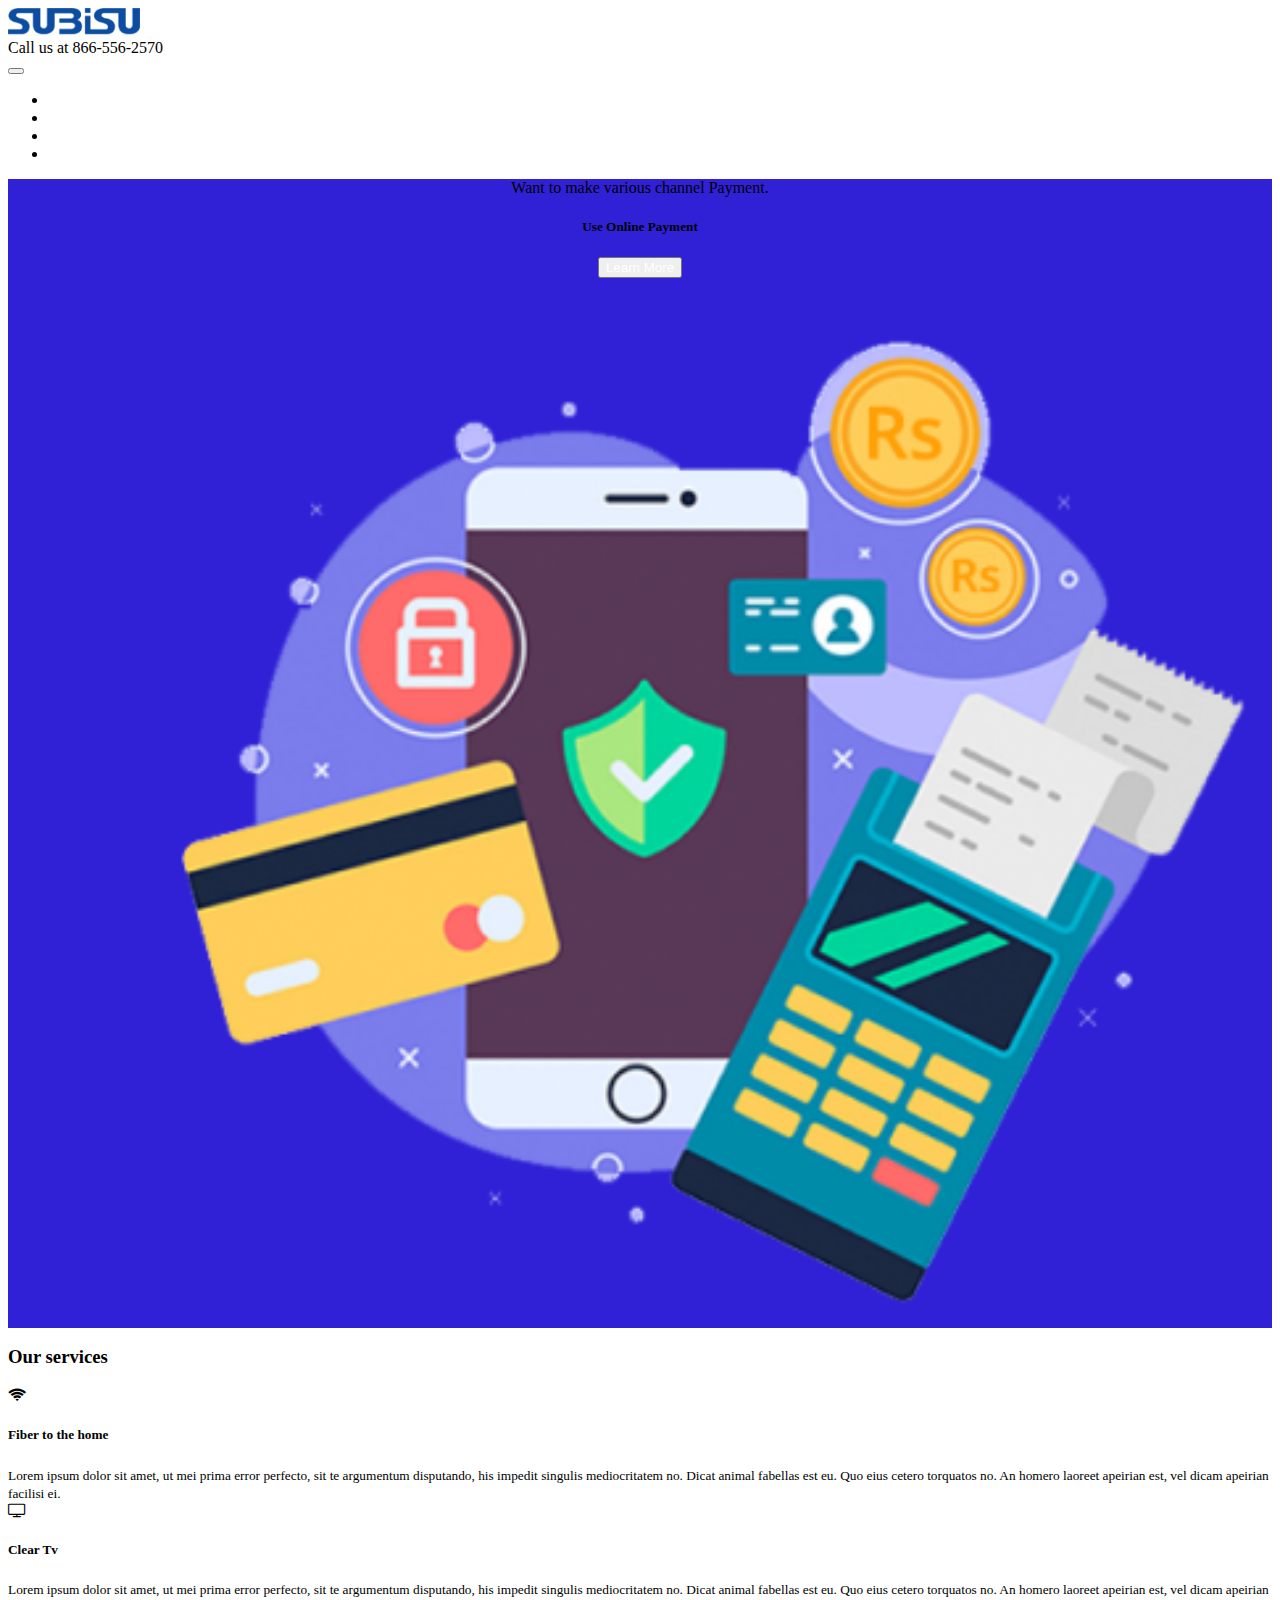
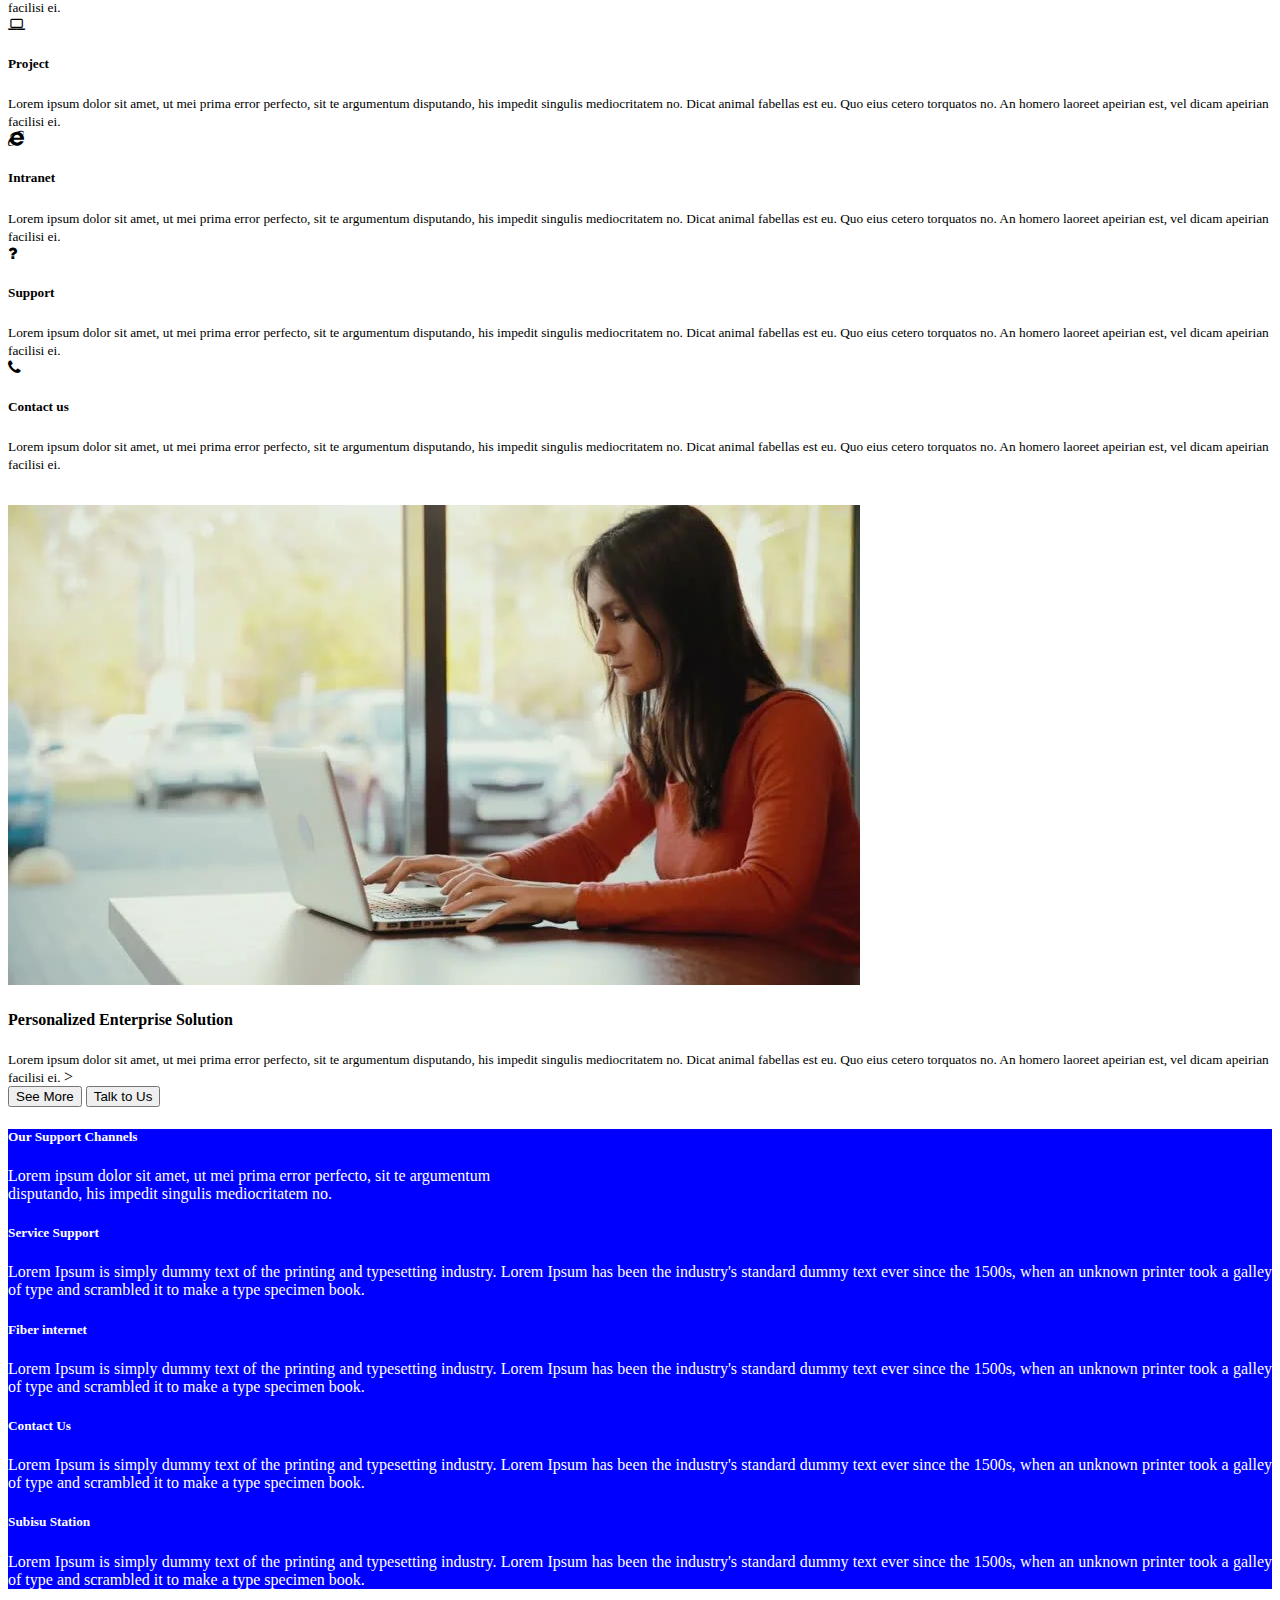
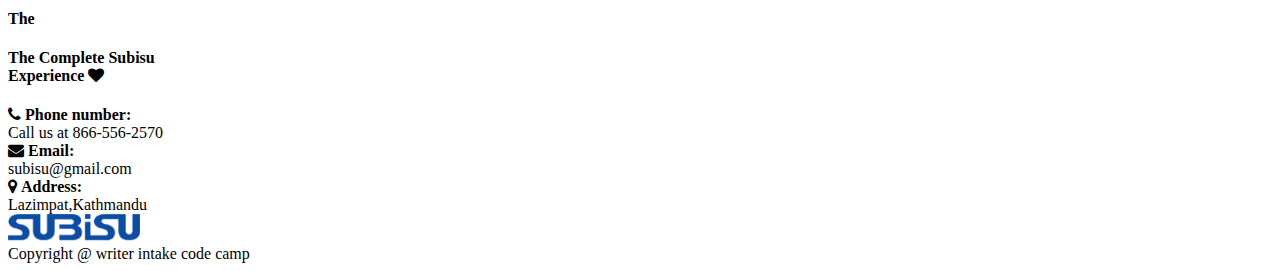
<file: index.html>
<!DOCTYPE html>
<html lang="en">

<head>
  <meta charset="UTF-8">
  <meta http-equiv="X-UA-Compatible" content="IE=edge">
  <meta name="viewport" content="width=device-width, initial-scale=1.0">

  <link href="https://cdn.jsdelivr.net/npm/bootstrap@5.1.3/dist/css/bootstrap.min.css" rel="stylesheet"
    integrity="sha384-1BmE4kWBq78iYhFldvKuhfTAU6auU8tT94WrHftjDbrCEXSU1oBoqyl2QvZ6jIW3" crossorigin="anonymous">
  <link rel="stylesheet" type="text/css" href="style.css" />
  <link rel="stylesheet"  href="Gallery.html" />
  <link rel="stylesheet"  href="Contact.html" />
  <link rel="stylesheet" href="https://cdnjs.cloudflare.com/ajax/libs/font-awesome/4.7.0/css/font-awesome.min.css">
  <title>Subisu Website</title>
</head>

<body>
  <section class="header">
    <div class="container">
      <div class="d-flex px-2 py-4">
        <div class="flex-grow-1">
          <img src="assets/img/logo-brand.png" alt="logo">
        </div>
        <div class="link"><a href="tel:8665562570">Call us at 866-556-2570</a></div>
      </div>
    </div>
  </section>
 
  <section class="nav-bar">
    <nav class="navbar navbar-expand-lg navbar-dark bg-dark">

      <div class="container d-flex justify-content-center">
        <div class="">
          <!-- <a class="navbar-brand" href="#">Navbar</a> -->
          <button class="navbar-toggler" type="button" data-bs-toggle="collapse" data-bs-target="#navbarNav"
            aria-controls="navbarNav" aria-expanded="false" aria-label="Toggle navigation">
            <span class="navbar-toggler-icon"></span>
          </button>
          <div class="collapse navbar-collapse" id="navbarNav">
            <ul class="navbar-nav text-white">
              <li class="nav-item">
                <a class="nav-link active " aria-current="page" href="#">Home</a>
              </li>
              <li class="nav-item">
                <a class="nav-link" href="AboutUs.html">About us</a>
              </li>
              <li class="nav-item">
                <a class="nav-link" href="Gallery.html">Gallery</a>
              </li>
              <li class="nav-item">
                <a class="nav-link" href="Contact.html">Contact us</a>
              </li>

          </div>

    </nav>
  </section>
 
  <section class="banner text-white container mt-3 px-4 py-3">
    <div class="">
      <div class="row">
        <div class="col-6 d-flex  align-items-start justify-content-center flex-column m-3">
          <p>Want to make various channel Payment.</p>
          <h5>Use Online Payment</h5>
          <button type="button" class="btn btn-outline-light mt-4" ><a href="AboutUs.html">Learn More</a></button>

        </div>
        <div class="col-4">
          <img src="assets/img/banner-subisu.png" alt="subisu banner image" class="img=fluid banner-img"/>
        </div>
      </div>
    </div>
  </div>
  </section>

  <section class="Services">
    <div class="container">
      <h3 class="my-3 text-center">Our services</h3>
      <div class="row">
        <div class="col-4">
          <div class="card p-2">
            <div class="d-flex px-2 py-4">
              <div class="flex-grow-1 me-2">
                <i class="fa fa-wifi" aria-hidden="true"></i>

              </div>
              <div class="text-justify">
                <h5>Fiber to the home</h5>
                <small>
                  Lorem ipsum dolor sit amet, ut mei prima error perfecto, sit te argumentum disputando, his impedit
                  singulis mediocritatem no. Dicat animal fabellas est eu. Quo eius cetero torquatos no. An homero
                  laoreet apeirian est, vel dicam apeirian facilisi ei.
                </small>
              </div>
            </div>
          </div>
        </div>
        <div class="col-4">
          <div class="card p-2">
            <div class="d-flex px-2 py-4">
              <div class="flex-grow-1 me-2">
                <i class="fa fa-television" aria-hidden="true"></i>

              </div>
              <div class="text-justify">
                <h5>Clear Tv</h5>
                <small>
                  Lorem ipsum dolor sit amet, ut mei prima error perfecto, sit te argumentum disputando, his impedit
                  singulis mediocritatem no. Dicat animal fabellas est eu. Quo eius cetero torquatos no. An homero
                  laoreet apeirian est, vel dicam apeirian facilisi ei.
                </small>
              </div>
            </div>
          </div>
        </div>

        <div class="col-4">
          <div class="card p-2">
            <div class="d-flex px-2 py-4">
              <div class="flex-grow-1 me-2">
                <i class="fa fa-laptop" aria-hidden="true"></i>
              </div>
              <div class="text-justify">
                <h5>Project</h5>
                <small>
                  Lorem ipsum dolor sit amet, ut mei prima error perfecto, sit te argumentum disputando, his impedit
                  singulis mediocritatem no. Dicat animal fabellas est eu. Quo eius cetero torquatos no. An homero
                  laoreet apeirian est, vel dicam apeirian facilisi ei.
                </small>
              </div>
            </div>
          </div>
        </div>

      </div>

      <div class="row mt-2">
        <div class="col-4">
          <div class="card p-2">
            <div class="d-flex px-2 py-4">
              <div class="flex-grow-1 me-2">
                <i class="fa fa-internet-explorer" aria-hidden="true"></i>

              </div>
              <div class="text-justify">
                <h5>Intranet</h5>
                <small>
                  Lorem ipsum dolor sit amet, ut mei prima error perfecto, sit te argumentum disputando, his impedit
                  singulis mediocritatem no. Dicat animal fabellas est eu. Quo eius cetero torquatos no. An homero
                  laoreet apeirian est, vel dicam apeirian facilisi ei.
                </small>
              </div>
            </div>
          </div>
        </div>
        <div class="col-4">
          <div class="card p-2">
            <div class="d-flex px-2 py-4">
              <div class="flex-grow-1 me-2">
                <i class="fa fa-question" aria-hidden="true"></i>

              </div>
              <div class="text-justify">
                <h5>Support</h5>
                <small>
                  Lorem ipsum dolor sit amet, ut mei prima error perfecto, sit te argumentum disputando, his impedit
                  singulis mediocritatem no. Dicat animal fabellas est eu. Quo eius cetero torquatos no. An homero
                  laoreet apeirian est, vel dicam apeirian facilisi ei.
                </small>
              </div>
            </div>
          </div>
        </div>

        <div class="col-4">
          <div class="card p-2">
            <div class="d-flex px-2 py-4">
              <div class="flex-grow-1 me-2">
                <i class="fa fa-phone" aria-hidden="true"></i>
              </div>
              <div class="text-justify">
                <h5>Contact us</h5>
                <small>
                  Lorem ipsum dolor sit amet, ut mei prima error perfecto, sit te argumentum disputando, his impedit
                  singulis mediocritatem no. Dicat animal fabellas est eu. Quo eius cetero torquatos no. An homero
                  laoreet apeirian est, vel dicam apeirian facilisi ei.
                </small>
              </div>
            </div>
          </div>
        </div>

      </div>

    </div>

    </div>



    </div>

  </section>

  <section class="Solution">
    <div class="container">
      <div class="row">
        <div class="col-6">
          
            <img class="img-fluid " src="assets/img/girl coding.webp" alt="girl coding">
         
        </div>
        <div class="col-6 mt-5">
           
          <h4>Personalized Enterprise Solution</h4>
            <small class="mt-2">
              Lorem ipsum dolor sit amet, ut mei prima error perfecto, sit te argumentum disputando, his impedit singulis
              mediocritatem no. Dicat animal fabellas est eu. Quo eius cetero torquatos no. An homero laoreet apeirian
              est, vel dicam apeirian facilisi ei.
            </small>
            >
             
             <div class="mt-4">
 
               <button type="button" class="btn btn-primary">See More</button>
               <button type="button" class="btn btn-light">Talk to Us</button>
              </div>
           
          
         
        </div>
      </div>

    </div>
  </section>

  <section class="Support-channels p-3 mt-4">
    <div class="container">
      <h5 class="my-3 text-center">Our Support Channels</h5>
      <div class="text-center">
        Lorem ipsum dolor sit amet, ut mei prima error perfecto, sit te argumentum
        <br /> disputando, his impedit singulis
        mediocritatem no.
      </div>
      <div class="row mt-5">
        <div class="col-3">
          <div class="card text-dark p-2  card_description" >
            <div class="card-body ">
              <h5 class="card-title text-center">Service Support</h5>
             
              <p class="card-text mt-2">Lorem Ipsum is simply dummy text of the printing and typesetting industry. Lorem Ipsum has been the industry's standard dummy text ever since the 1500s, when an unknown printer took a galley of type and scrambled it to make a type specimen book.</p>
              
            </div>
          </div>
        </div>
        <div class="col-3">
          <div class="card text-dark p-2  card_description" >
            <div class="card-body ">
              <h5 class="card-title text-center">Fiber internet</h5>
             
              <p class="card-text mt-2">Lorem Ipsum is simply dummy text of the printing and typesetting industry. Lorem Ipsum has been the industry's standard dummy text ever since the 1500s, when an unknown printer took a galley of type and scrambled it to make a type specimen book.</p>
              
            </div>
          </div>
        </div>
        <div class="col-3">
          <div class="card text-dark p-2  card_description" >
            <div class="card-body ">
              <h5 class="card-title text-center">Contact Us</h5>
             
              <p class="card-text mt-2">Lorem Ipsum is simply dummy text of the printing and typesetting industry. Lorem Ipsum has been the industry's standard dummy text ever since the 1500s, when an unknown printer took a galley of type and scrambled it to make a type specimen book.</p>
              
            </div>
          </div>
        </div>
        <div class="col-3">
          <div class="card text-dark p-2  card_description" >
            <div class="card-body ">
              <h5 class="card-title text-center">Subisu Station</h5>
             
              <p class="card-text mt-2">Lorem Ipsum is simply dummy text of the printing and typesetting industry. Lorem Ipsum has been the industry's standard dummy text ever since the 1500s, when an unknown printer took a galley of type and scrambled it to make a type specimen book.</p>
              
            </div>
          </div>
        </div>
        
      </div>

      </div>

  </section>
  <section class="footer">
    <div class="container">
      <div class="row mt-4">
        <div class="col-6 ">
          <h4>The <br />
          <h4>The Complete Subisu <br /> Experience <i class="fa fa-heart text-danger " aria-hidden="true"></i>
          </h4>
          </h4>
        </div>
      <div class="col-3 link">
        <i class="fa fa-phone" aria-hidden="true"></i>
       <strong class="text-primary">Phone number:</strong>  <br /> <a href="tel:8665562570" >Call us at 866-556-2570</a>
       <div class="mt-2"><i class="fa fa-envelope" aria-hidden="true"></i>
        <strong class="text-primary">Email:</strong><br /> <span>subisu@gmail.com</span><br /></div>
        <div class="mt-2"><i class="fa fa-map-marker" aria-hidden="true"></i>

          <strong class="text-primary">Address:</strong><br /> <span>Lazimpat,Kathmandu</span><br /></div>
      </div>
      <div class="col-3 mt-2 d-flex justify-content-center align-items-center"> <div class=""><img src="assets/img/logo-brand.png" alt="logo"></div> </div>
      </div>
    </div>
  </section>
  <section class="footer-bottom  bg-dark text-light text-center py-2">
    <span>Copyright @ writer intake code camp</span>
  </section>
</body>

</html>
</file>
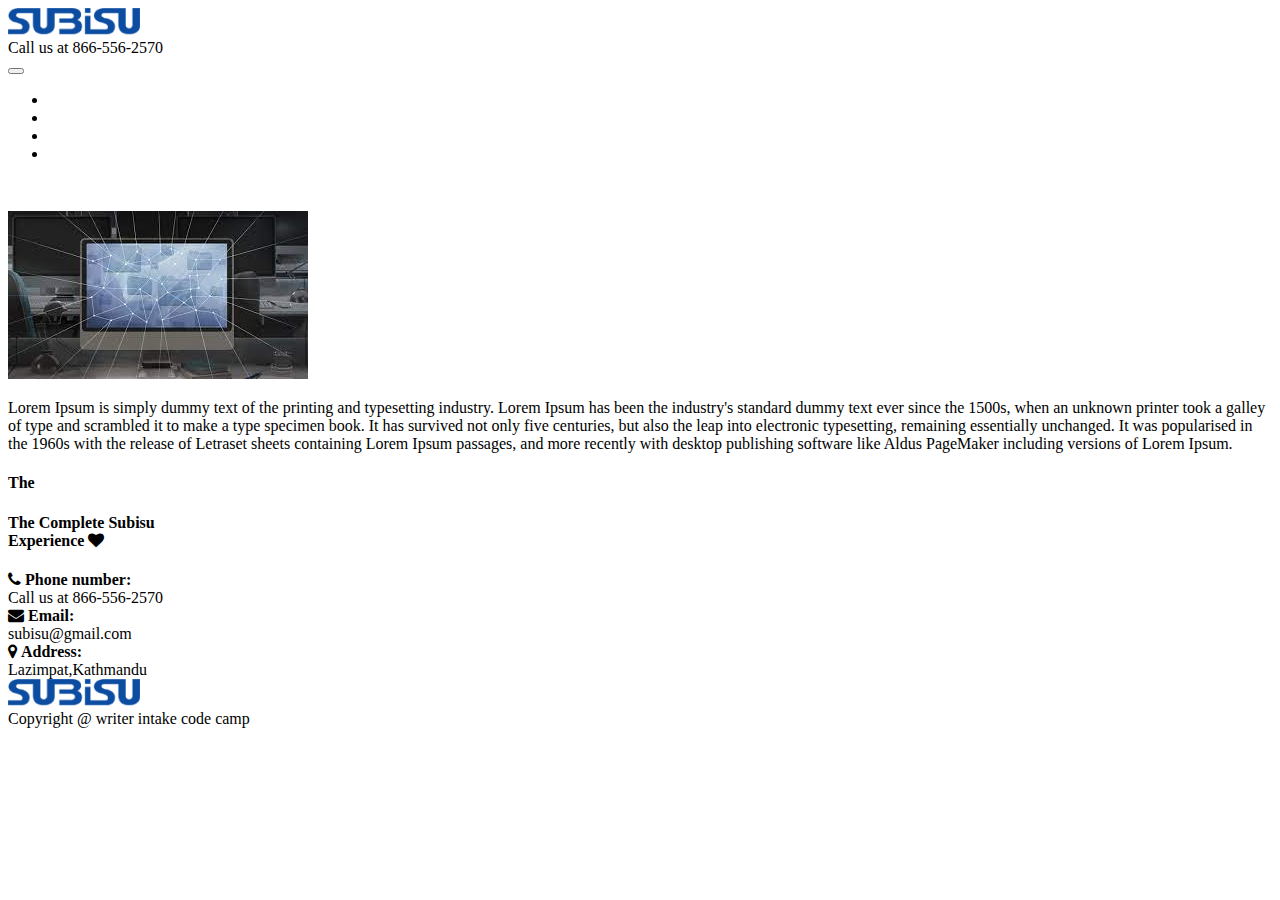
<file: AboutUs.html>
<!DOCTYPE html>
<html lang="en">

<head>
  <meta charset="UTF-8">
  <meta http-equiv="X-UA-Compatible" content="IE=edge">
  <meta name="viewport" content="width=device-width, initial-scale=1.0">
  <link href="https://cdn.jsdelivr.net/npm/bootstrap@5.1.3/dist/css/bootstrap.min.css" rel="stylesheet"
    integrity="sha384-1BmE4kWBq78iYhFldvKuhfTAU6auU8tT94WrHftjDbrCEXSU1oBoqyl2QvZ6jIW3" crossorigin="anonymous">
  <link rel="stylesheet" type="text/css" href="style.css" />
  <link rel="stylesheet" href="https://cdnjs.cloudflare.com/ajax/libs/font-awesome/4.7.0/css/font-awesome.min.css">

  <title>About us Page Of Subisu</title>
</head>

<body>
  <section class="header">
    <div class="container">
      <div class="d-flex px-2 py-4">
        <div class="flex-grow-1">
          <img src="assets/img/logo-brand.png" alt="logo">
        </div>
        <div class="link"><a href="tel:8665562570">Call us at 866-556-2570</a></div>
      </div>
    </div>
  </section>

  <section class="nav-bar">
    <nav class="navbar navbar-expand-lg navbar-dark bg-dark">

      <div class="container d-flex justify-content-center">
        <div class="">
          <!-- <a class="navbar-brand" href="#">Navbar</a> -->
          <button class="navbar-toggler" type="button" data-bs-toggle="collapse" data-bs-target="#navbarNav"
            aria-controls="navbarNav" aria-expanded="false" aria-label="Toggle navigation">
            <span class="navbar-toggler-icon"></span>
          </button>
          <div class="collapse navbar-collapse" id="navbarNav">
            <ul class="navbar-nav text-white">
              <li class="nav-item">
                <a class="nav-link active " aria-current="page" href="index.html">Home</a>
              </li>
              <li class="nav-item">
                <a class="nav-link" href="#">About us</a>
              </li>
              <li class="nav-item">
                <a class="nav-link" href="Gallery.html">Gallery</a>
              </li>
              <li class="nav-item">
                <a class="nav-link" href="Contact.html">Contact us</a>
              </li>

          </div>

    </nav>
  </section>
 
  <section class="description">
   <div class="container">
    <div class="row mt-3" >
        <div class="col-6" >
           <img src="assets/img/ISP.jpg" alt="ISP images"class="img-fluid" >
        </div>
        <div class="col-6">
            <p>Lorem Ipsum is simply dummy text of the printing and typesetting industry. Lorem Ipsum has been the industry's standard dummy text ever since the 1500s, when an unknown printer took a galley of type and scrambled it to make a type specimen book. It has survived not only five centuries, but also the leap into electronic typesetting, remaining essentially unchanged. It was popularised in the 1960s with the release of Letraset sheets containing Lorem Ipsum passages, and more recently with desktop publishing software like Aldus PageMaker including versions of Lorem Ipsum.</p>
        </div>
    </div>
   </div>
  </section>


  <section class="footer">
    <div class="container">
      <div class="row mt-4">
        <div class="col-6 ">
          <h4>The <br />
            <h4>The Complete Subisu <br /> Experience <i class="fa fa-heart text-danger " aria-hidden="true"></i>
            </h4>
          </h4>
        </div>
        <div class="col-3 link">
          <i class="fa fa-phone" aria-hidden="true"></i>
          <strong class="text-primary">Phone number:</strong> <br /> <a href="tel:8665562570">Call us at
            866-556-2570</a>
          <div class="mt-2"><i class="fa fa-envelope" aria-hidden="true"></i>
            <strong class="text-primary">Email:</strong><br /> <span>subisu@gmail.com</span><br />
          </div>
          <div class="mt-2"><i class="fa fa-map-marker" aria-hidden="true"></i>

            <strong class="text-primary">Address:</strong><br /> <span>Lazimpat,Kathmandu</span><br />
          </div>
        </div>
        <div class="col-3 mt-2 d-flex justify-content-center align-items-center">
          <div class=""><img src="assets/img/logo-brand.png" alt="logo"></div>
        </div>
      </div>
    </div>
  </section>
  <section class="footer-bottom  bg-dark text-light text-center py-2">
    <span>Copyright @ writer intake code camp</span>
  </section>

</body>

</html>
</file>
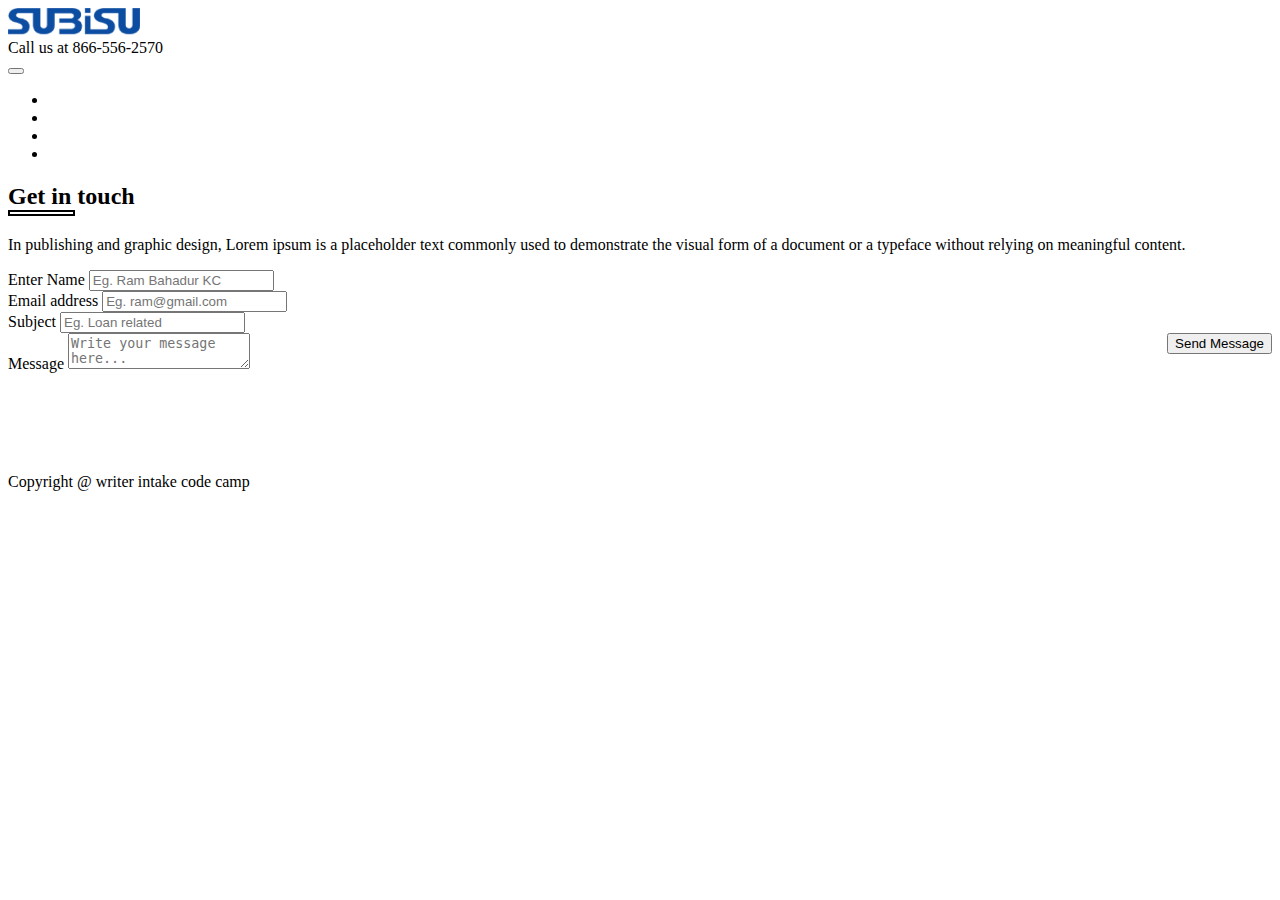
<file: Contact.html>
<!DOCTYPE html>
<html lang="en">

<head>
    <meta charset="UTF-8">
    <meta http-equiv="X-UA-Compatible" content="IE=edge">
    <meta name="viewport" content="width=device-width, initial-scale=1.0">
    <link rel="stylesheet" type="text/css" href="style.css" />
    <link href="https://cdn.jsdelivr.net/npm/bootstrap@5.1.3/dist/css/bootstrap.min.css" rel="stylesheet"
        integrity="sha384-1BmE4kWBq78iYhFldvKuhfTAU6auU8tT94WrHftjDbrCEXSU1oBoqyl2QvZ6jIW3" crossorigin="anonymous">
    <link rel="stylesheet" href="https://cdnjs.cloudflare.com/ajax/libs/font-awesome/4.7.0/css/font-awesome.min.css">

        <title>Contact Page</title>
</head>

<body>
    <section class="header">
        <div class="container">
            <div class="d-flex px-2 py-4">
                <div class="flex-grow-1">
                    <img src="assets/img/logo-brand.png" alt="logo">
                </div>
                <div class="link"><a href="tel:8665562570">Call us at 866-556-2570</a></div>
            </div>
        </div>
    </section>

    <section class="nav-bar">
        <nav class="navbar navbar-expand-lg navbar-dark bg-dark">

            <div class="container d-flex justify-content-center">
                <div class="">
                    <!-- <a class="navbar-brand" href="#">Navbar</a> -->
                    <button class="navbar-toggler" type="button" data-bs-toggle="collapse" data-bs-target="#navbarNav"
                        aria-controls="navbarNav" aria-expanded="false" aria-label="Toggle navigation">
                        <span class="navbar-toggler-icon"></span>
                    </button>
                    <div class="collapse navbar-collapse" id="navbarNav">
                        <ul class="navbar-nav text-white">
                            <li class="nav-item">
                                <a class="nav-link active " aria-current="page" href="index.html">Home</a>
                            </li>
                            <li class="nav-item">
                                <a class="nav-link" href="AboutUs.html">About us</a>
                            </li>
                            <li class="nav-item">
                                <a class="nav-link" href="Gallery.html">Gallery</a>
                            </li>
                            <li class="nav-item">
                                <a class="nav-link" href="Contact.html">Contact us</a>
                            </li>
                            
                    </div>

        </nav>
    </section>
    <section class="contact-form m-5">
        <div class="contact-container">
            <h2> Get in touch</h2>

            <p>In publishing and graphic design, Lorem ipsum is a placeholder text commonly used to demonstrate the
                visual form of a document or a typeface without relying on meaningful content.</p>
            
                <div class="row">
                    
                        <div class="col-6">
                            <form>

                            <div class="form-group">Enter Name</label>
                                <input type="text" class="form-control" id="exampleInputEmail1"
                                    aria-describedby="emailHelp" placeholder="Eg. Ram Bahadur KC">
                             </div>
                            <div class="form-group mt-3">
                                <label for="exampleInputPassword1">Email address</label>
                                <input type="email" class="form-control" id="exampleInputPassword1"
                                    placeholder="Eg. ram@gmail.com">
                            </div>

                            <div class="form-group mt-3">
                                <label for="input">Subject</label>
                                <input type="input" class="form-control" id="input" placeholder="Eg. Loan related">
                            </div>

                            
                            </form>
                        </div>
                      
                        <div class="col-6">
                            
                           
                            <label for="input">Message</label>
                            <textarea class="form-control msg-textarea" placeholder="Write your message here..."></textarea>
                        <button type="submit" class="btn btn-warning mt-2 form-btn">Send Message</button>      
                        
                            

                        </div>
                        
                   
                    
           
                </div>
        </div>

    </section>
      <!-- <section class="footer mt-5">
        <div class="container">
          <div class="row mt-4">
            <div class="col-6 ">
              <h4>The <br />
              <h4>The Complete Subisu <br /> Experience <i class="fa fa-heart text-danger " aria-hidden="true"></i>
              </h4>
              </h4>
            </div>
          <div class="col-3 link">
            <i class="fa fa-phone" aria-hidden="true"></i>
           <strong class="text-primary">Phone number:</strong>  <br /> <a href="tel:8665562570" >Call us at 866-556-2570</a>
           <div class="mt-2"><i class="fa fa-envelope" aria-hidden="true"></i>
            <strong class="text-primary">Email:</strong><br /> <span>subisu@gmail.com</span><br /></div>
            <div class="mt-2"><i class="fa fa-map-marker" aria-hidden="true"></i>
    
              <strong class="text-primary">Address:</strong><br /> <span>Lazimpat,Kathmandu</span><br /></div>
          </div>
          <div class="col-3 mt-2 d-flex justify-content-center align-items-center"> <div class=""><img src="assets/img/logo-brand.png" alt="logo"></div> </div>
          </div>
        </div>
      </section> -->
      <section class="footer-bottom  bg-dark text-light text-center py-2 contact-footer">
        <span>Copyright @ writer intake code camp</span>
      </section>
</body>
</html>
</file>
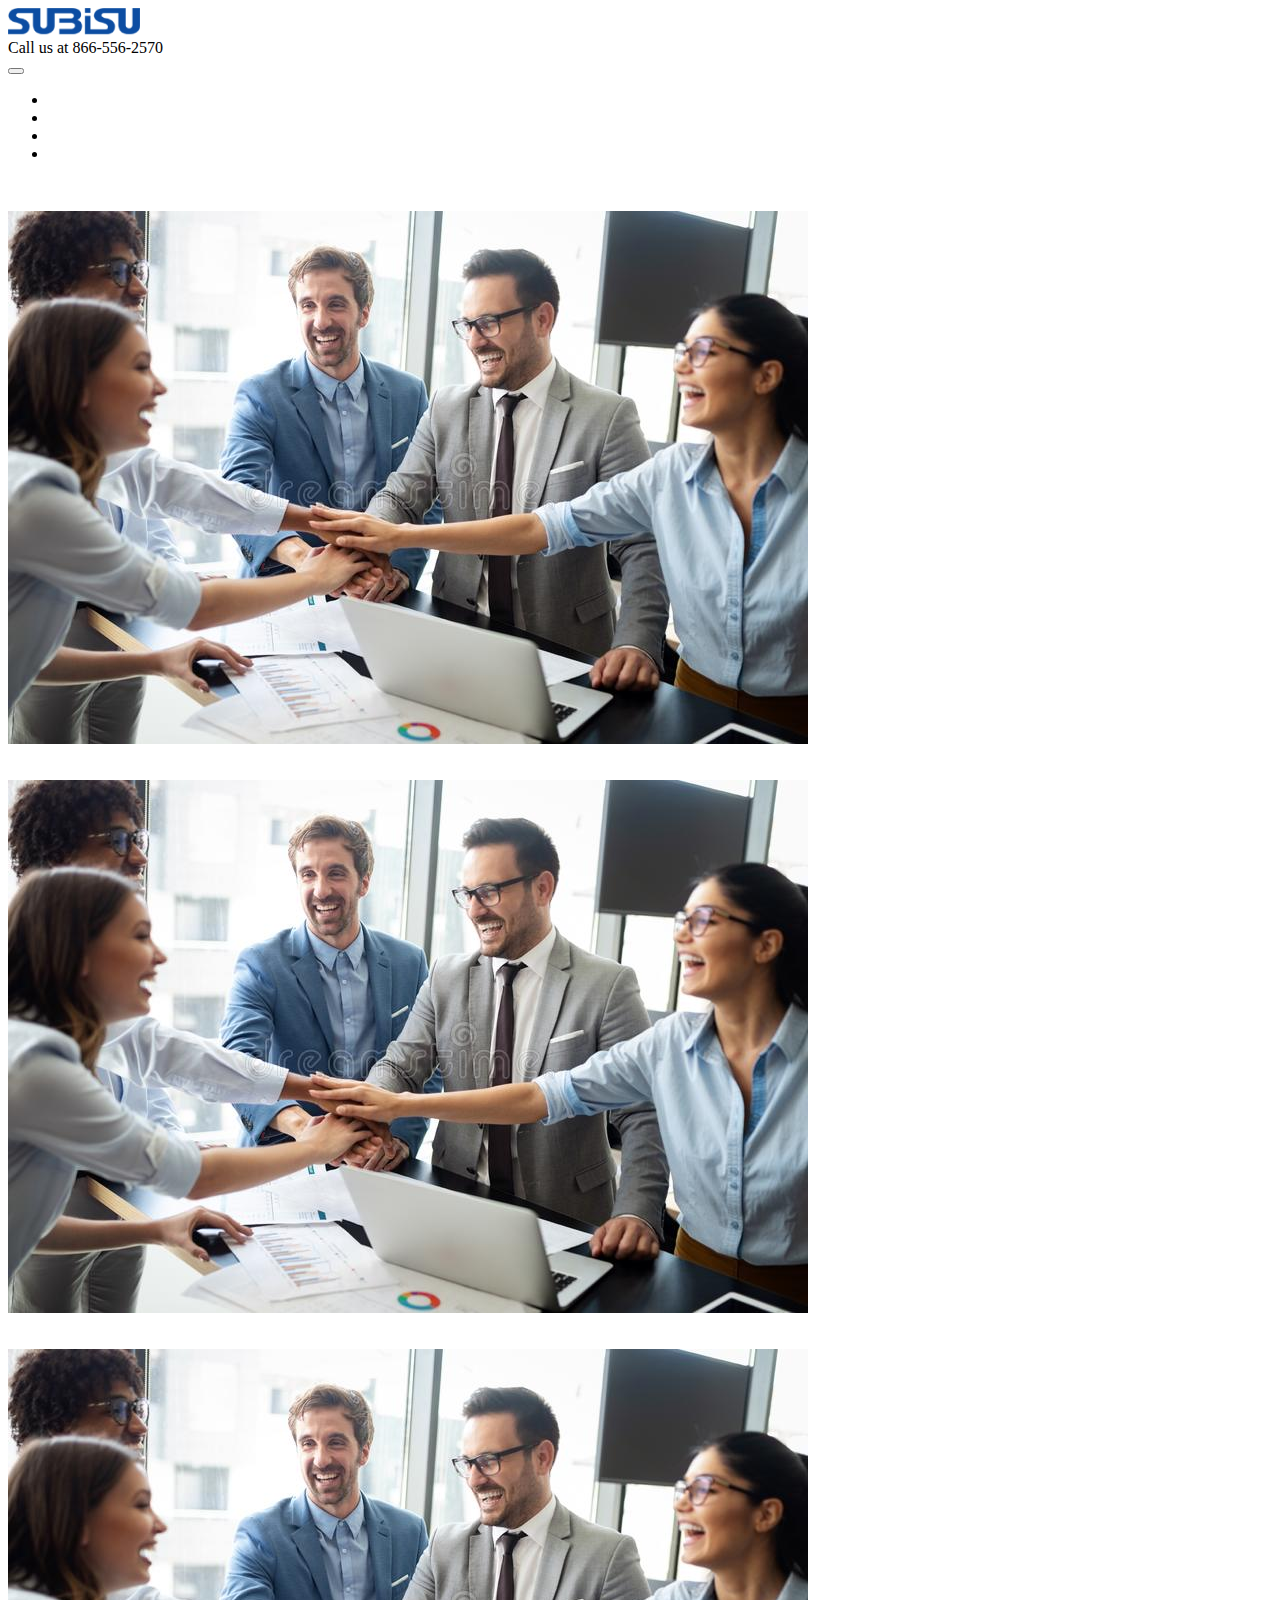
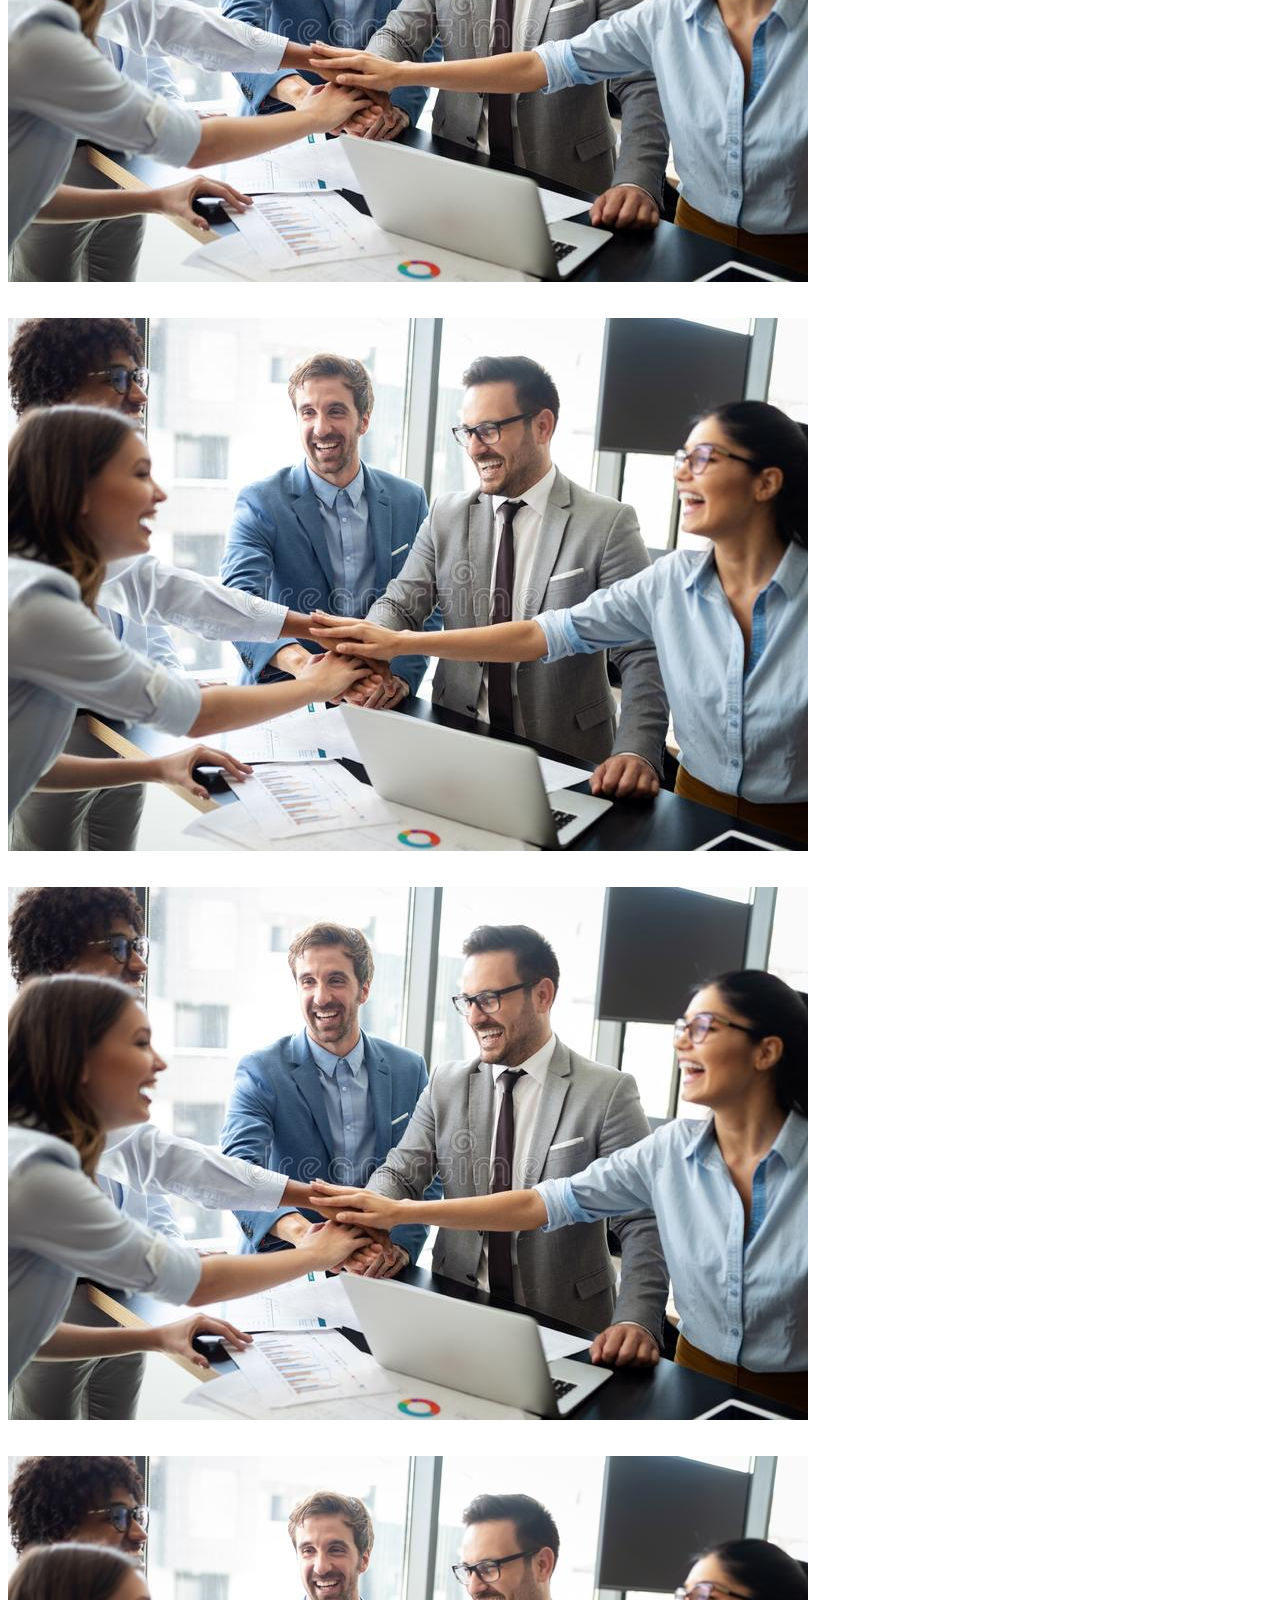
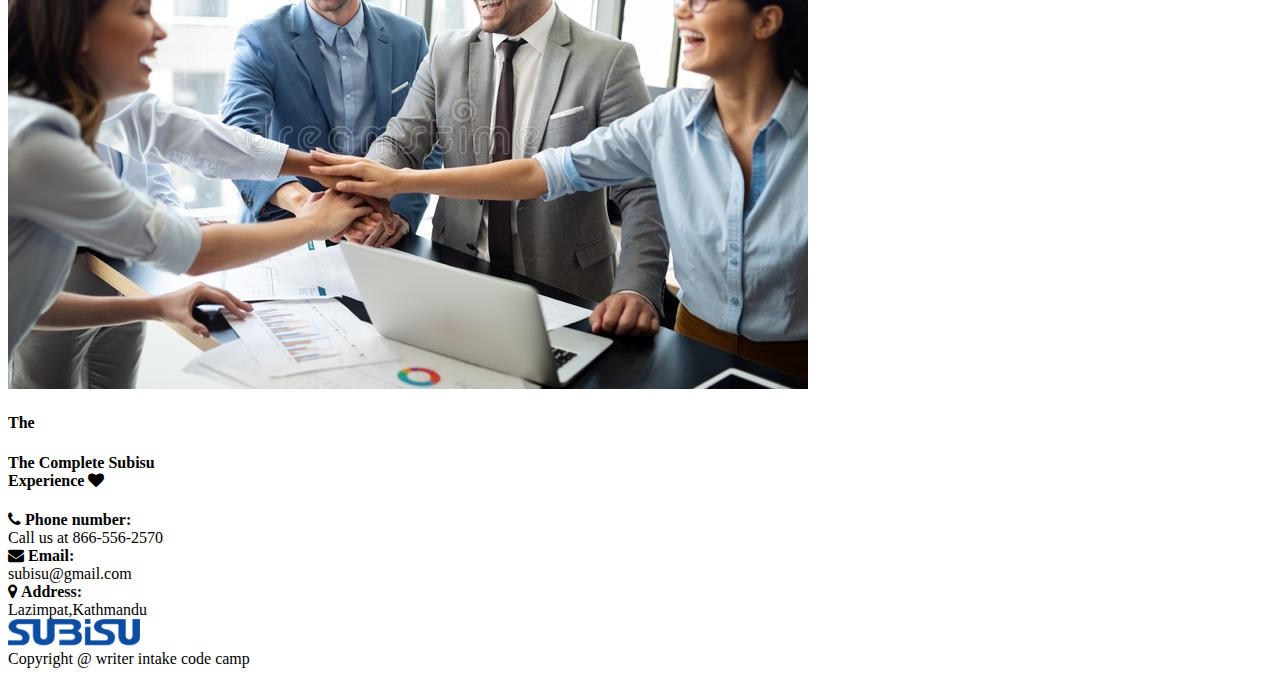
<file: Gallery.html>
<!DOCTYPE html>
<html lang="en">

<head>
  <meta charset="UTF-8">
  <meta http-equiv="X-UA-Compatible" content="IE=edge">
  <meta name="viewport" content="width=device-width, initial-scale=1.0">
  <link href="https://cdn.jsdelivr.net/npm/bootstrap@5.1.3/dist/css/bootstrap.min.css" rel="stylesheet"
    integrity="sha384-1BmE4kWBq78iYhFldvKuhfTAU6auU8tT94WrHftjDbrCEXSU1oBoqyl2QvZ6jIW3" crossorigin="anonymous">
  <link rel="stylesheet" type="text/css" href="style.css" />
  <link rel="stylesheet" href="https://cdnjs.cloudflare.com/ajax/libs/font-awesome/4.7.0/css/font-awesome.min.css">

  <title>Gallery Page Of Subisu</title>
</head>

<body>
  <section class="header">
    <div class="container">
      <div class="d-flex px-2 py-4">
        <div class="flex-grow-1">
          <img src="assets/img/logo-brand.png" alt="logo">
        </div>
        <div class="link"><a href="tel:8665562570">Call us at 866-556-2570</a></div>
      </div>
    </div>
  </section>

  <section class="nav-bar">
    <nav class="navbar navbar-expand-lg navbar-dark bg-dark">

      <div class="container d-flex justify-content-center">
        <div class="">
          <!-- <a class="navbar-brand" href="#">Navbar</a> -->
          <button class="navbar-toggler" type="button" data-bs-toggle="collapse" data-bs-target="#navbarNav"
            aria-controls="navbarNav" aria-expanded="false" aria-label="Toggle navigation">
            <span class="navbar-toggler-icon"></span>
          </button>
          <div class="collapse navbar-collapse" id="navbarNav">
            <ul class="navbar-nav text-white">
              <li class="nav-item">
                <a class="nav-link active " aria-current="page" href="index.html">Home</a>
              </li>
              <li class="nav-item">
                <a class="nav-link" href="AboutUs.html">About us</a>
              </li>
              <li class="nav-item">
                <a class="nav-link" href="Gallery.html">Gallery</a>
              </li>
              <li class="nav-item">
                <a class="nav-link" href="Contact.html">Contact us</a>
              </li>

          </div>

    </nav>
  </section>
  <section class="photos">
    <div class="container">
      <div class="row">
        <div class="col-4">
          <img src="assets/img/teamwork.jpg" alt="teamwork image" class="img-fluid">
        </div>

        <div class="col-4">
          <img src="assets/img/teamwork.jpg" alt="teamwork image" class="img-fluid">

        </div>
        <div class="col-4">
          <img src="assets/img/teamwork.jpg" alt="teamwork image" class="img-fluid">
        </div>
        <div class="col-4">
          <img src="assets/img/teamwork.jpg" alt="teamwork image" class="img-fluid">
        </div>

        <div class="col-4">
          <img src="assets/img/teamwork.jpg" alt="teamwork image" class="img-fluid">
        </div>

        <div class="col-4">
          <img src="assets/img/teamwork.jpg" alt="teamwork image" class="img-fluid">
        </div>

      </div>



    </div>
  </section>


  <section class="footer">
    <div class="container">
      <div class="row mt-4">
        <div class="col-6 ">
          <h4>The <br />
            <h4>The Complete Subisu <br /> Experience <i class="fa fa-heart text-danger " aria-hidden="true"></i>
            </h4>
          </h4>
        </div>
        <div class="col-3 link">
          <i class="fa fa-phone" aria-hidden="true"></i>
          <strong class="text-primary">Phone number:</strong> <br /> <a href="tel:8665562570">Call us at
            866-556-2570</a>
          <div class="mt-2"><i class="fa fa-envelope" aria-hidden="true"></i>
            <strong class="text-primary">Email:</strong><br /> <span>subisu@gmail.com</span><br />
          </div>
          <div class="mt-2"><i class="fa fa-map-marker" aria-hidden="true"></i>

            <strong class="text-primary">Address:</strong><br /> <span>Lazimpat,Kathmandu</span><br />
          </div>
        </div>
        <div class="col-3 mt-2 d-flex justify-content-center align-items-center">
          <div class=""><img src="assets/img/logo-brand.png" alt="logo"></div>
        </div>
      </div>
    </div>
  </section>
  <section class="footer-bottom  bg-dark text-light text-center py-2">
    <span>Copyright @ writer intake code camp</span>
  </section>

</body>

</html>
</file>
<file: style.css>
.link a{
    text-decoration: none;
    color :black;
}

.navbar-dark .navbar-nav .nav-link {
    color:white;
}


.img-fluid {
    margin: 2rem 0.25rem 0rem 0rem;
}

.Support-channels{
    background-color: blue;
    color:white;
}
.card_description{
    text-align: justify;
   
}
.banner{
    background-image: url("assets/img/banner-img.png");
    background-size: cover;
    background-repeat: no-repeat;
    text-align: center;
   
}

.banner-img {
    width: 100%;
    height: auto;
}

.msg-textarea {
    height: 90%;
}

.form-btn {
    float: right;
}
.contact-footer {
    margin-top:100px;
}
.contact-container h2::after {
    display: block;
    content: "";
    border: 2px black solid;
    height: 2px;
    width: 5%;
}
a {
    color: white;
    text-decoration: none;
}
</file>
